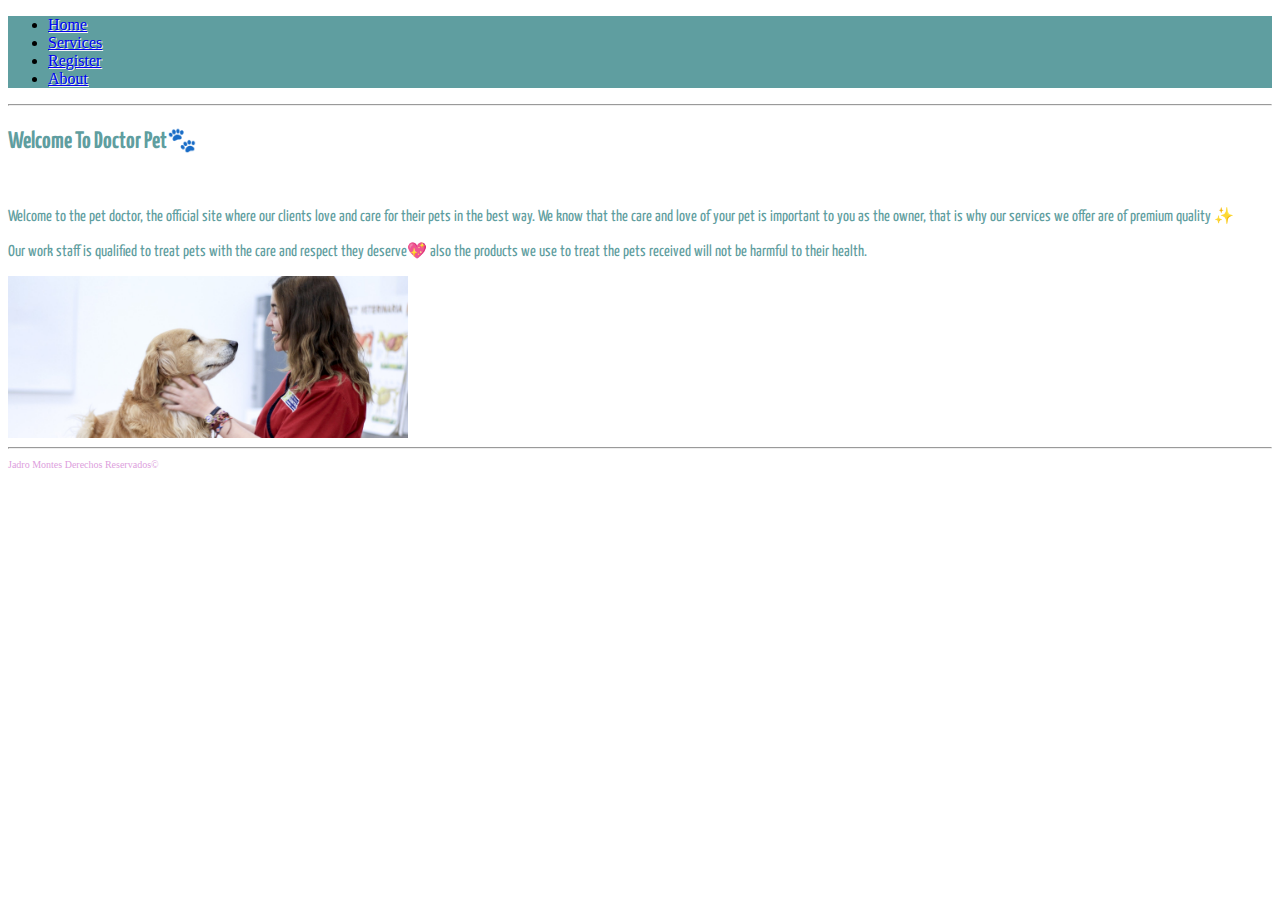
<file: index.html>
<!DOCTYPE html>
<html lang="en">
<head>
    <meta charset="UTF-8">
    <meta http-equiv="X-UA-Compatible" content="IE=edge">
    <meta name="viewport" content="width=device-width, initial-scale=1.0">
    <link href="https://cdn.jsdelivr.net/npm/bootstrap@5.1.3/dist/css/bootstrap.min.css" rel="stylesheet" integrity="sha384-1BmE4kWBq78iYhFldvKuhfTAU6auU8tT94WrHftjDbrCEXSU1oBoqyl2QvZ6jIW3" crossorigin="anonymous">
    <link rel="stylesheet" href="style/style.css">
    <link rel="preconnect" href="https://fonts.googleapis.com">
    <link rel="preconnect" href="https://fonts.gstatic.com" crossorigin>
    <link href="https://fonts.googleapis.com/css2?family=Yanone+Kaffeesatz:wght@600&display=swap" rel="stylesheet">
    <title>PetDoc.com</title>

</head>
<body>

    <header class="container-header"> <!-- Header Inicio-->

        <ul class="nav justify-content-end">
          <li class="nav-item">
            <a class="nav-link active" aria-current="page" href="index.html">Home</a>
          </li>
          <li class="nav-item">
            <a class="nav-link active" href="services.html">Services</a>
          </li>
          <li class="nav-item">
            <a class=" nav-link active" href = "register.html" >Register</a>
          </li>
          <li class="nav-item">
            <a class="nav-link active" href="about.html">About</a>
          </li>  
            
          </ul>
    </header> <!-- Header Final -->

    <hr>

    <main class="container"> <!-- Main Inicio-->
        <h2>Welcome To Doctor Pet🐾</h2>
        <br>
        <p>Welcome to the pet doctor, the official site where our clients love and care for their pets in the best way. We know that the care and love of your pet is important to you as the owner, that is why our services we offer are of premium quality ✨</p>
        <p> Our work staff is qualified to treat pets with the care and respect they deserve💖 also the products we use to treat the pets received will not be harmful to their health.</p>

        <img src="images/veterinario.jpg" >


        
    </main> <!-- Main Final-->
    <footer> <!-- Footer Inicio-->

      <hr>
      <p>Jadro Montes Derechos Reservados&copy;</p>

    </footer> <!-- Header Final-->

   


    
</body>
</html>
</file>
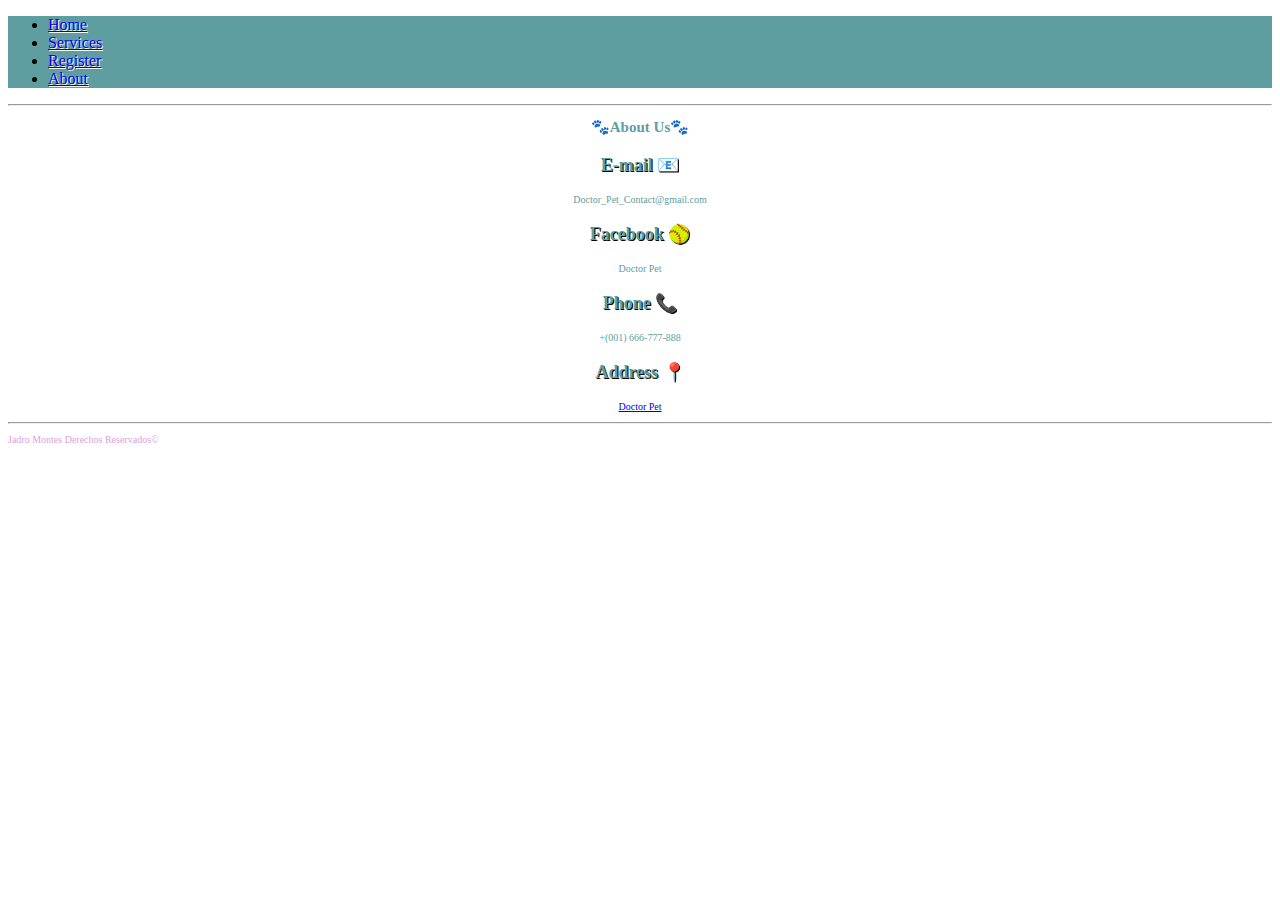
<file: about.html>
<!DOCTYPE html>
<html lang="en">
<head>
    <meta charset="UTF-8">
    <meta http-equiv="X-UA-Compatible" content="IE=edge">
    <meta name="viewport" content="width=device-width, initial-scale=1.0">
    <link href="https://cdn.jsdelivr.net/npm/bootstrap@5.1.3/dist/css/bootstrap.min.css" rel="stylesheet" integrity="sha384-1BmE4kWBq78iYhFldvKuhfTAU6auU8tT94WrHftjDbrCEXSU1oBoqyl2QvZ6jIW3" crossorigin="anonymous">
    <link rel="stylesheet" href="style/style.css">
    <link rel="preconnect" href="https://fonts.googleapis.com">
    <link rel="preconnect" href="https://fonts.gstatic.com" crossorigin>
    <link href="https://fonts.googleapis.com/css2?family=Yanone+Kaffeesatz:wght@600&display=swap" rel="stylesheet">
    <title>PetDoc.com</title>

</head>
<body>

    <header class="container-header"> <!-- Header Inicio-->

        <ul class="nav justify-content-end">
            <li class="nav-item">
              <a class="nav-link active" aria-current="page" href="index.html">Home</a>
            </li>
            <li class="nav-item">
              <a class="nav-link active" href="services.html">Services</a>
            </li>
            <li class="nav-item">
              <a class=" nav-link active" href = "register.html" >Register</a>
            </li>
            <li class="nav-item">
              <a class="nav-link active" href="about.html">About</a>
            </li>           
          </ul>
          
    </header> <!-- Header Final -->

    <hr>

    <main class="about-class"> <!-- Main Inicio-->

      <h2>🐾About Us🐾</h2>

      <h3>E-mail 📧</h3>
      <p class="text">Doctor_Pet_Contact@gmail.com</p>

      <h3>Facebook 🥎</h3>
      <p class="text">Doctor Pet</p>

      <h3>Phone 📞</h3>
      <p class="text">+(001) 666-777-888</p>

      <h3>Address 📍</h3>
      <p><a href="https://www.google.com.mx/maps/place/Parque+Balboa/@32.7341524,-117.1467417,17z/data=!3m1!4b1!4m5!3m4!1s0x80d95496fa70cb03:0xedf30b3cb015f6c4!8m2!3d32.7341479!4d-117.144553?hl=es&authuser=0">Doctor Pet</a></p>
        
    </main> <!-- Main Final-->

    <footer> <!-- Footer Inicio-->

      <hr>
      <p>Jadro Montes Derechos Reservados&copy;</p>

    </footer> <!-- Header Final-->

   


    
</body>
</html>
</file>
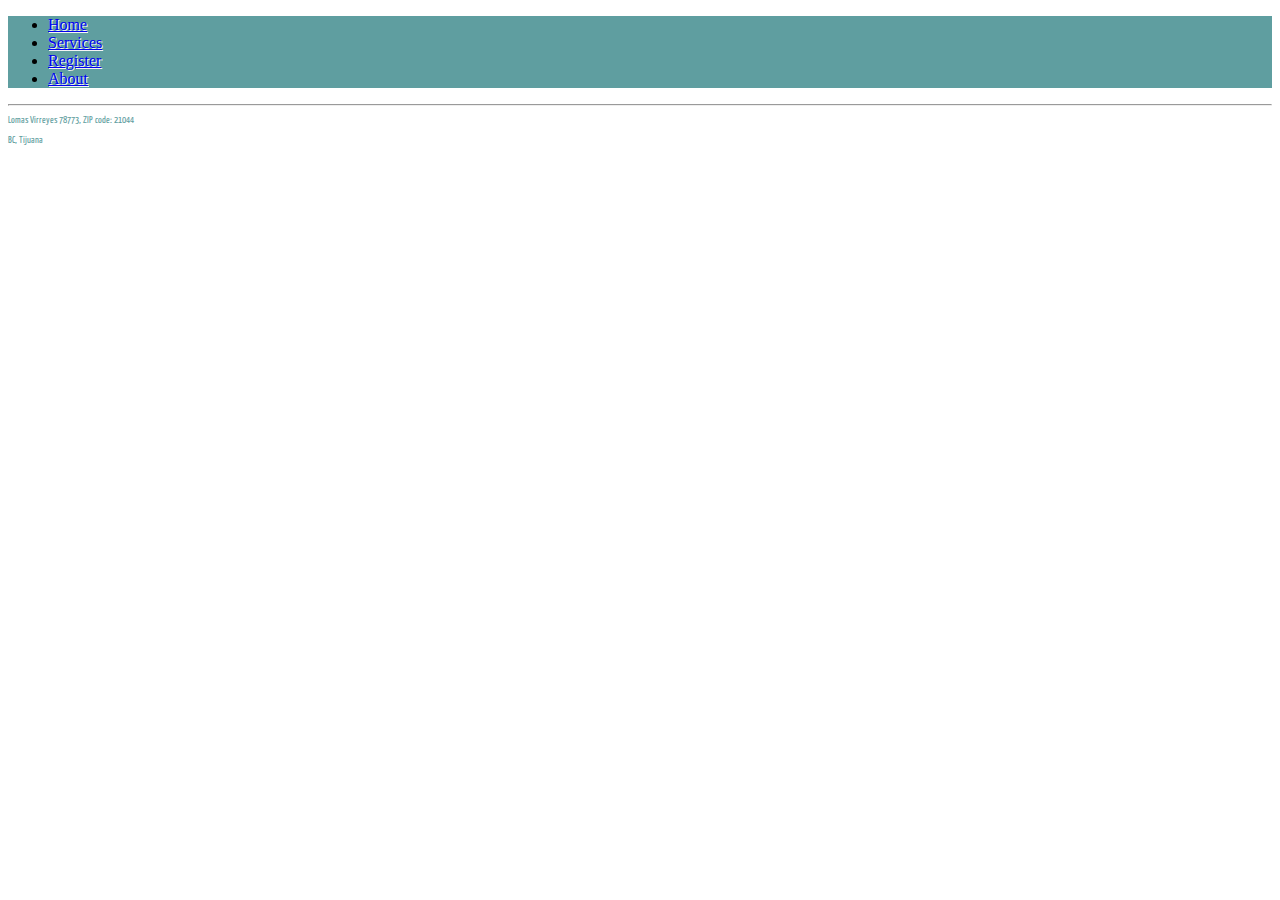
<file: register.html>
<!DOCTYPE html>
<html lang="en">
<head>
    <meta charset="UTF-8">
    <meta http-equiv="X-UA-Compatible" content="IE=edge">
    <meta name="viewport" content="width=device-width, initial-scale=1.0">
    <link href="https://cdn.jsdelivr.net/npm/bootstrap@5.1.3/dist/css/bootstrap.min.css" rel="stylesheet" integrity="sha384-1BmE4kWBq78iYhFldvKuhfTAU6auU8tT94WrHftjDbrCEXSU1oBoqyl2QvZ6jIW3" crossorigin="anonymous">
    <link rel="stylesheet" href="style/style.css">
    <link rel="preconnect" href="https://fonts.googleapis.com">
    <link rel="preconnect" href="https://fonts.gstatic.com" crossorigin>
    <link href="https://fonts.googleapis.com/css2?family=Yanone+Kaffeesatz:wght@600&display=swap" rel="stylesheet">
    <title>PetDoc.com</title>

</head>
<body>

    <header class="container-header"> <!-- Header Inicio-->

        <ul class="nav justify-content-end">
          <li class="nav-item">
            <a class="nav-link active" aria-current="page" href="index.html">Home</a>
          </li>
          <li class="nav-item">
            <a class="nav-link active" href="services.html">Services</a>
          </li>
          <li class="nav-item">
            <a class=" nav-link active" href = "register.html" >Register</a>
          </li>
          <li class="nav-item">
            <a class="nav-link active" href="about.html">About</a>
          </li>  
            
          </ul>
    </header> <!-- Header Final -->
    <hr>

    <main class="container"> <!-- Main Inicio-->
    </main> <!-- Main Final-->

    <footer class="container" id="footer-info"> <!-- Footer Inicio-->


    </footer> <!-- Header Final-->

    <script src="ss/register.js"></script>


    
</body>
</html>
</file>
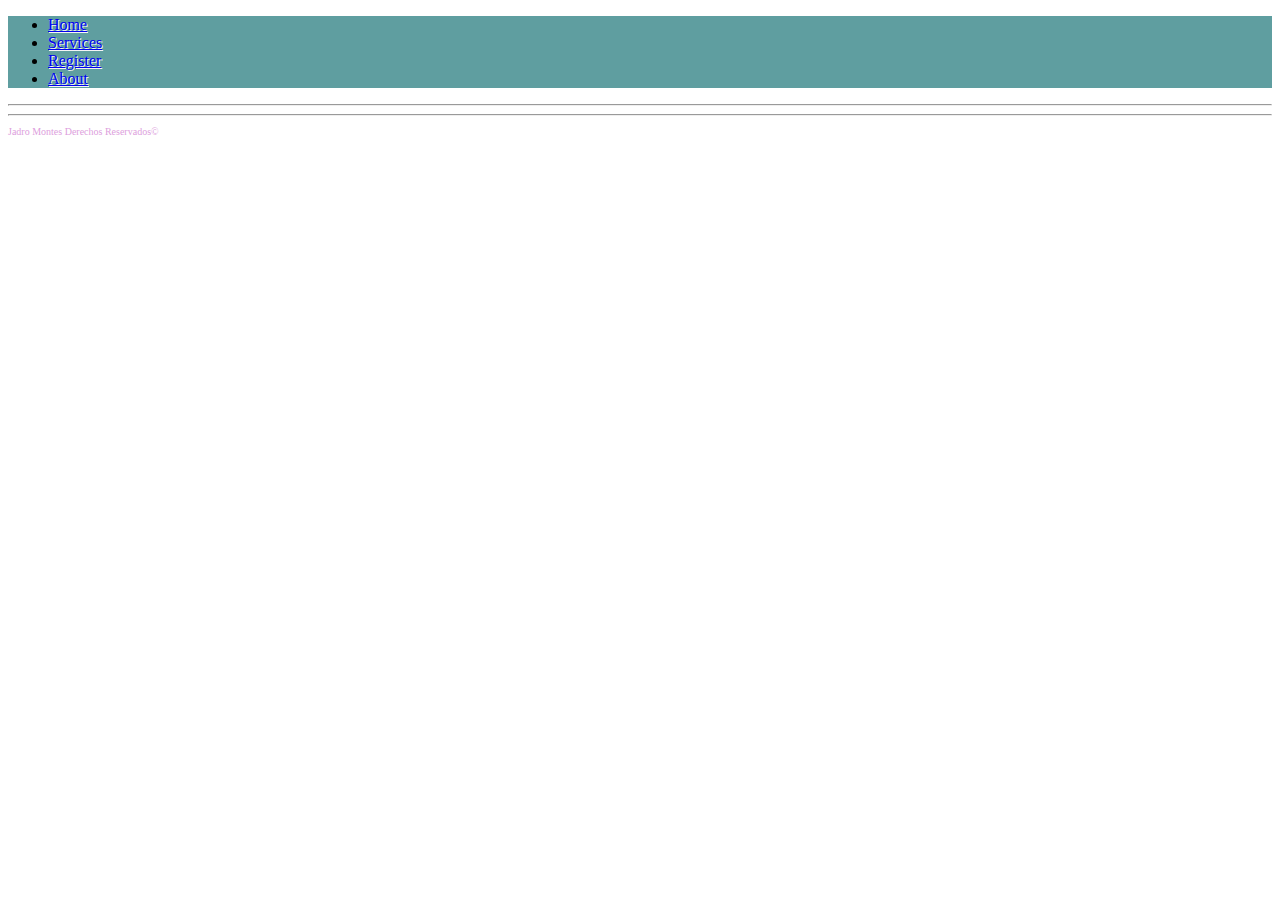
<file: services.html>
<!DOCTYPE html>
<html lang="en">
<head>
    <meta charset="UTF-8">
    <meta http-equiv="X-UA-Compatible" content="IE=edge">
    <meta name="viewport" content="width=device-width, initial-scale=1.0">
    <link href="https://cdn.jsdelivr.net/npm/bootstrap@5.1.3/dist/css/bootstrap.min.css" rel="stylesheet" integrity="sha384-1BmE4kWBq78iYhFldvKuhfTAU6auU8tT94WrHftjDbrCEXSU1oBoqyl2QvZ6jIW3" crossorigin="anonymous">
    <link rel="stylesheet" href="style/style.css">
    <link rel="preconnect" href="https://fonts.googleapis.com">
    <link rel="preconnect" href="https://fonts.gstatic.com" crossorigin>
    <link href="https://fonts.googleapis.com/css2?family=Yanone+Kaffeesatz:wght@600&display=swap" rel="stylesheet">
    <title>PetDoc.com</title>

</head>
<body>

    <header class="container-header"> <!-- Header Inicio-->

        <ul class="nav justify-content-end">
          <li class="nav-item">
            <a class="nav-link active" aria-current="page" href="index.html">Home</a>
          </li>
          <li class="nav-item">
            <a class="nav-link active" href="services.html">Services</a>
          </li>
          <li class="nav-item">
            <a class=" nav-link active" href = "register.html" >Register</a>
          </li>
          <li class="nav-item">
            <a class="nav-link active" href="about.html">About</a>
          </li>  
            
          </ul>
    </header> <!-- Header Final -->
    <hr>

    <main class="container"> <!-- Main Inicio-->  
    </main> <!-- Main Final-->


    <footer> <!-- Footer Inicio-->

      <hr>
      <p>Jadro Montes Derechos Reservados&copy;</p>

    </footer> <!-- Header Final-->

   


    
</body>
</html>
</file>
<file: style/style.css>
/*Container*/

.container-header{

    background-color: cadetblue;
    text-shadow: 1px 1px whitesmoke;
   
}

.container{     
    text-align: left;
    color: cadetblue;
    font-family: 'Yanone Kaffeesatz', sans-serif;
    
}

.container img{

    width: 400px;
}

/*footer*/

footer
{
    color: plum;
    font-size: 10px;

}

/*About Part*/

.about-class{

    text-align: center;
    color: cadetblue;
    font-size: 10px;
    
}


.about-class h3{

    text-shadow: 1px 1px black;
    font-size: 18px;
}
</file>
